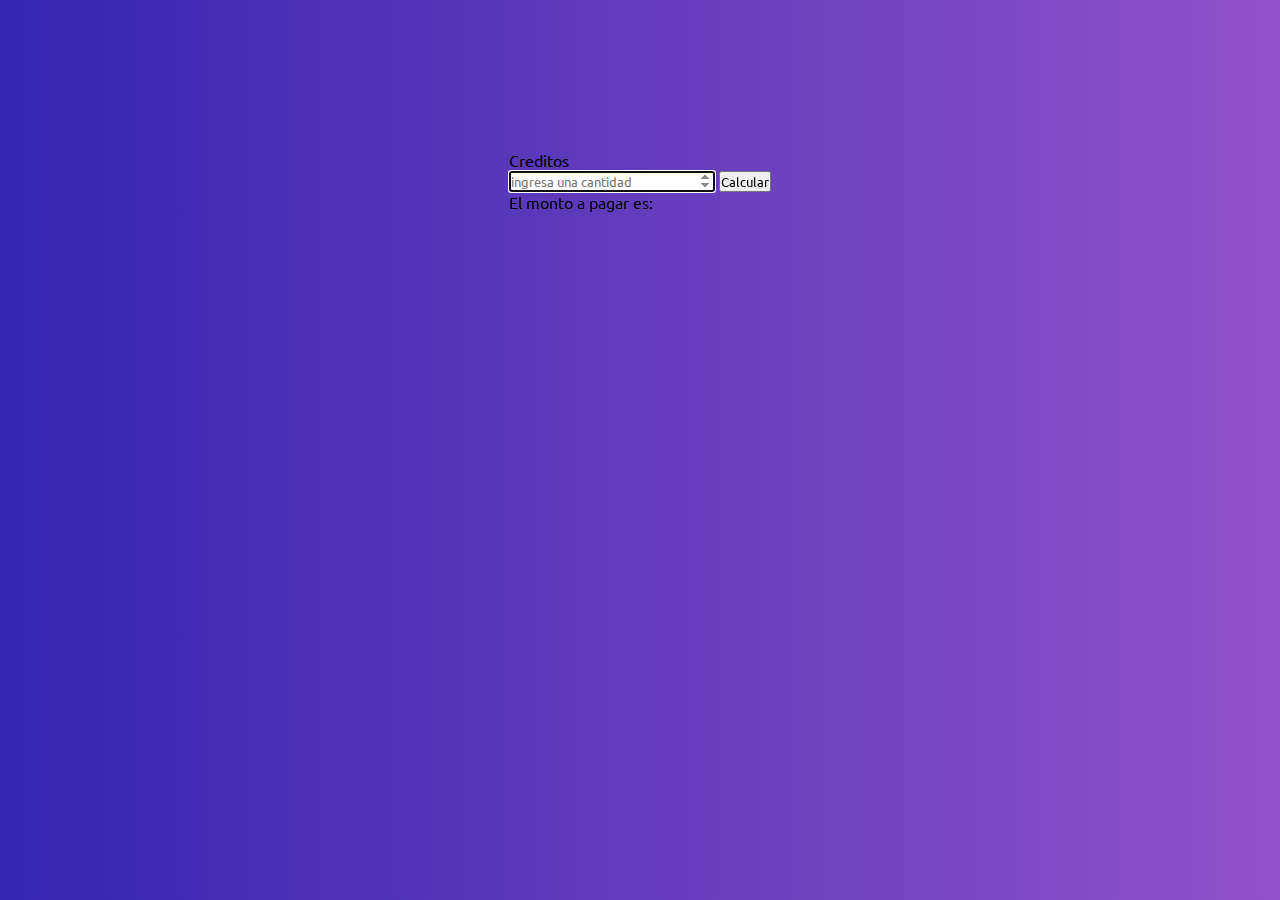
<file: calculadora.html>
<!DOCTYPE html>
<html lang="en">
<head>
    <meta charset="UTF-8">
    <meta http-equiv="X-UA-Compatible" content="IE=edge">
    <meta name="viewport" content="width=device-width, initial-scale=1.0">
    <link rel="stylesheet" href="style_calculadora.css">
    <title>Calculadora</title>
</head>
<script type="text/javascript">

function calcular(){

var x = parseInt(document.getElementById('cantidad') .value);

document.getElementById('el-resultado').innerHTML = x * 520;
}

</script>

<body>
        
    <form id="calculadora" name="" method="post">

    <label>Creditos</label><br>
        <input type="number" name="" id="cantidad" autofocus placeholder="ingresa una cantidad">
            <button type="button" onclick="calcular()">Calcular</button>
                <p>El monto a pagar es: <span id="el-resultado"></span></p>

    </form>

</div> 

</body>

</html>
</file>
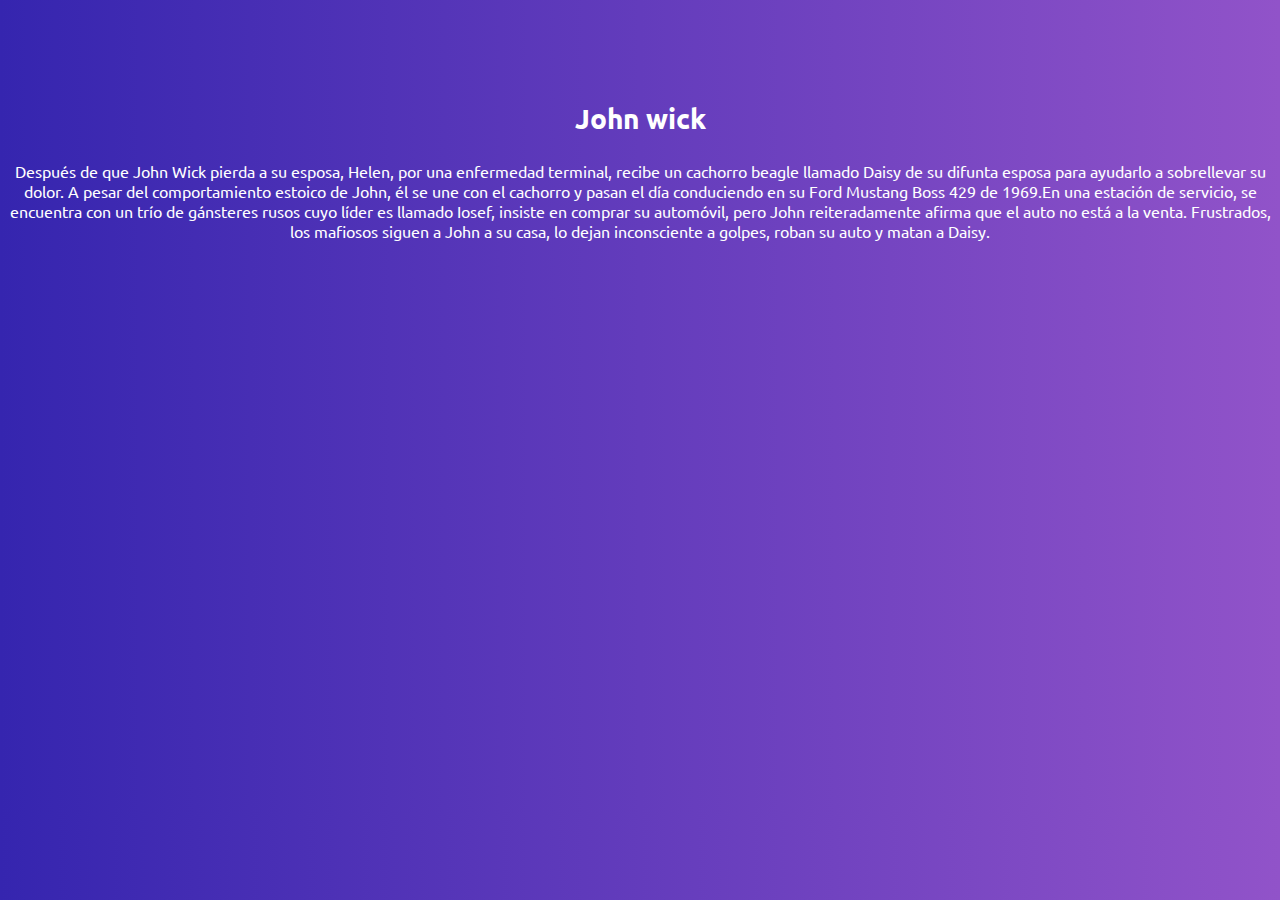
<file: pag1.html>
<!DOCTYPE html>
<html lang="en">
<head>
    <meta charset="UTF-8">
    <meta http-equiv="X-UA-Compatible" content="IE=edge">
    <meta name="viewport" content="width=device-width, initial-scale=1.0">
    <link rel="stylesheet" href="style_pags.css">
    <title>Document</title>
</head>
<body>
    <div class="titulo">
        <h3>
            John wick
        </h3>
    </div>
    <div class="resumen">
        Después de que John Wick pierda a su esposa, Helen, por una enfermedad terminal, recibe un cachorro beagle llamado Daisy de su difunta esposa para ayudarlo a sobrellevar su dolor. A pesar del comportamiento estoico de John, él se une con el cachorro y pasan el día conduciendo en su Ford Mustang Boss 429 de 1969.En una estación de servicio, se encuentra con un trío de gánsteres rusos cuyo líder es llamado Iosef, insiste en comprar su automóvil, pero John reiteradamente afirma que el auto no está a la venta. Frustrados, los mafiosos siguen a John a su casa, lo dejan inconsciente a golpes, roban su auto y matan a Daisy.
    </div>
    <div class="video">
        <iframe width="720" height="520" src="https://www.youtube.com/embed/jbeRIvRRxdE?autoplay=1" title="YouTube video player" frameborder="0" allow="accelerometer; autoplay; clipboard-write; encrypted-media; gyroscope; picture-in-picture" allowfullscreen ></iframe>
    </div>

    
    
</body>
</html>
</file>
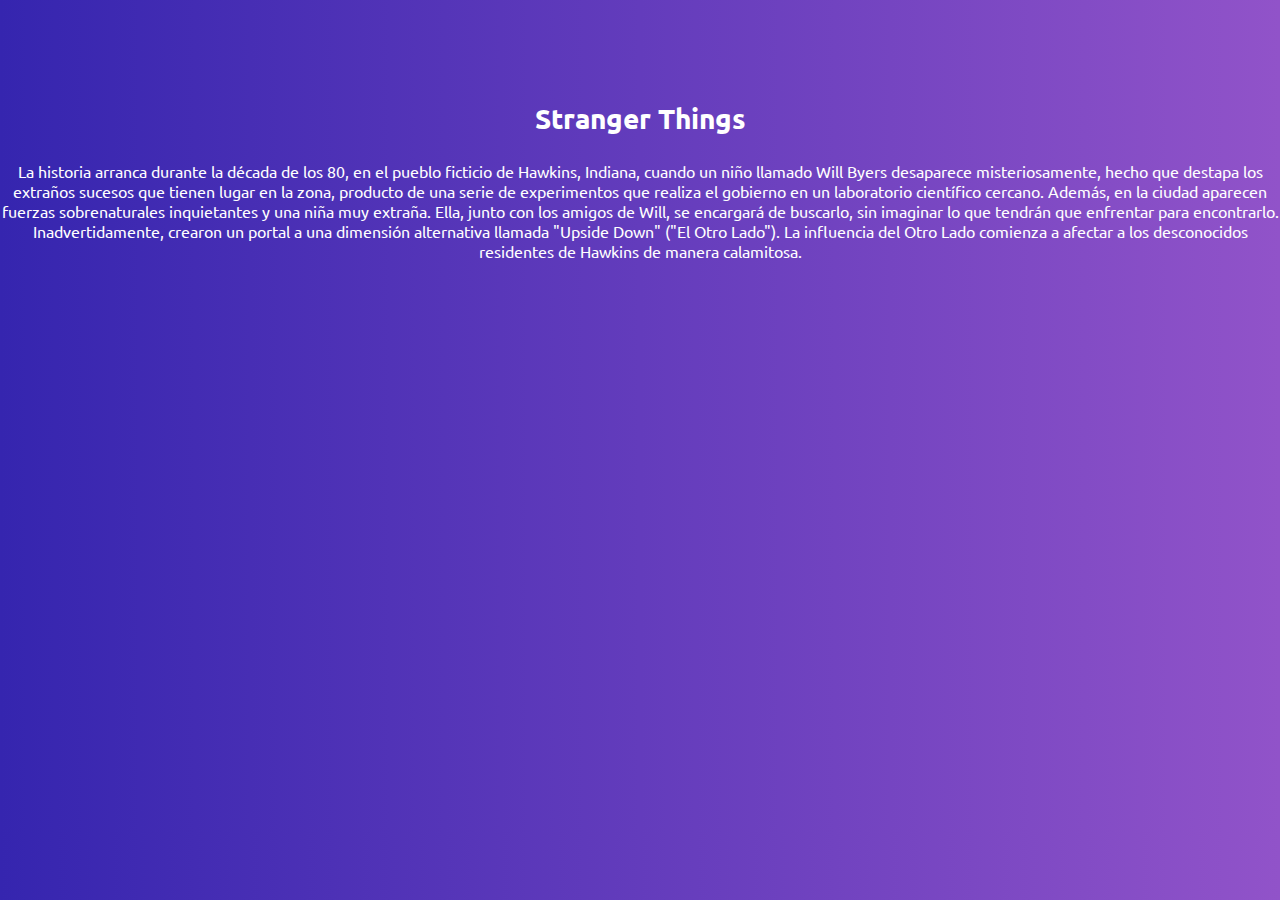
<file: pag2.html>
<!DOCTYPE html>
<html lang="en">
<head>
    <meta charset="UTF-8">
    <meta http-equiv="X-UA-Compatible" content="IE=edge">
    <meta name="viewport" content="width=device-width, initial-scale=1.0">
    <link rel="stylesheet" href="style_pags.css">
    <title>Document</title>
</head>
<body>
    <div class="titulo">
        <h3>
            Stranger Things
        </h3>
    </div>
    <div class="resumen">
        La historia arranca durante la década de los 80, en el pueblo ficticio de Hawkins, Indiana, cuando un niño llamado Will Byers desaparece misteriosamente, hecho que destapa los extraños sucesos que tienen lugar en la zona, producto de una serie de experimentos que realiza el gobierno en un laboratorio científico cercano. Además, en la ciudad aparecen fuerzas sobrenaturales inquietantes y una niña muy extraña. Ella, junto con los amigos de Will, se encargará de buscarlo, sin imaginar lo que tendrán que enfrentar para encontrarlo. Inadvertidamente, crearon un portal a una dimensión alternativa llamada "Upside Down" ("El Otro Lado"). La influencia del Otro Lado comienza a afectar a los desconocidos residentes de Hawkins de manera calamitosa.
    </div>
    <div class="video">
        <iframe width="720" height="520" src="https://www.youtube.com/embed/x7Yq9MJUqjY?autoplay=1" title="YouTube video player" frameborder="0" allow="accelerometer; autoplay; clipboard-write; encrypted-media; gyroscope; picture-in-picture" allowfullscreen></iframe>
    </div>
    
</body>
</html>
</file>
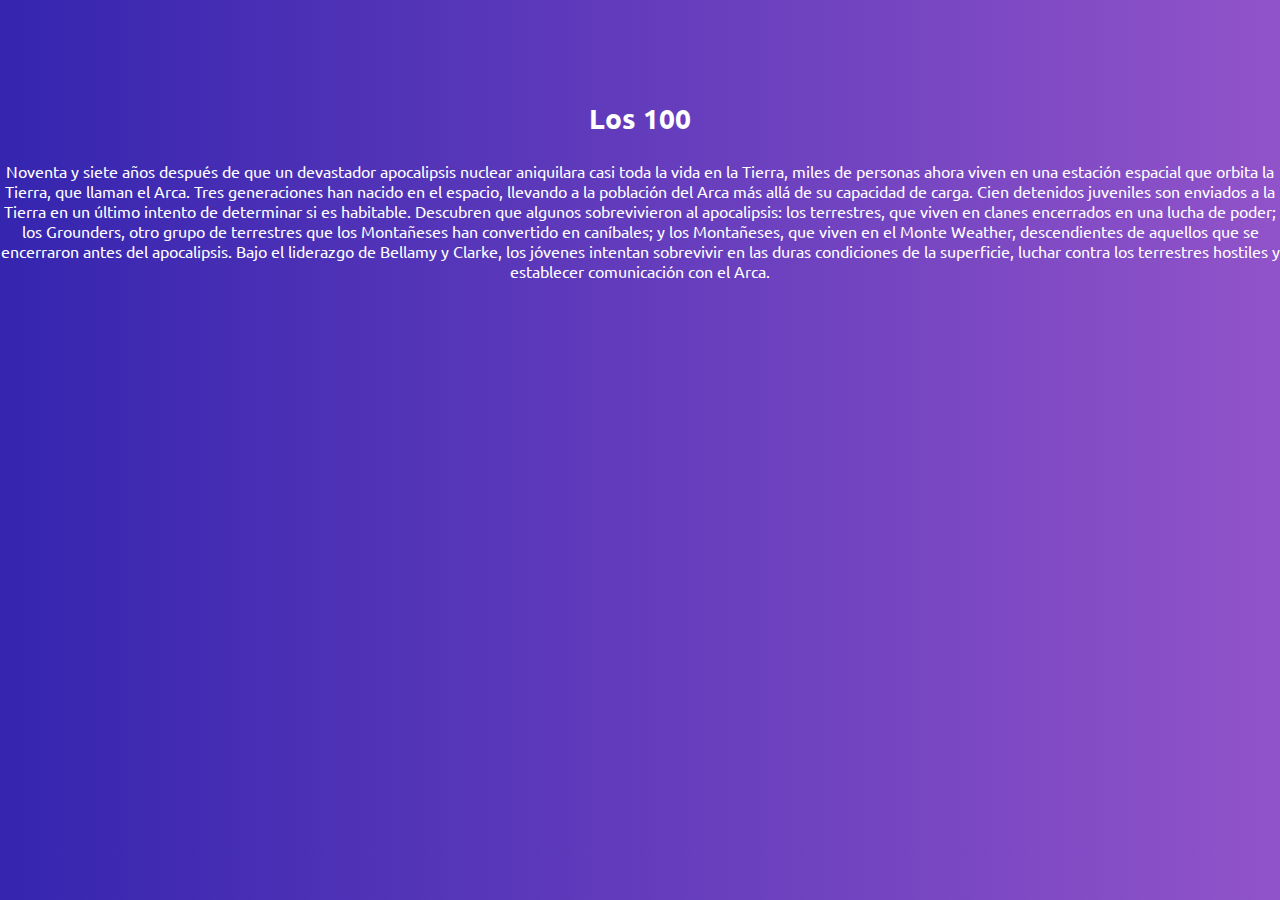
<file: pag3.html>
<!DOCTYPE html>
<html lang="en">
<head>
    <meta charset="UTF-8">
    <meta http-equiv="X-UA-Compatible" content="IE=edge">
    <meta name="viewport" content="width=device-width, initial-scale=1.0">
    <link rel="stylesheet" href="style_pags.css">
    <title>Document</title>
</head>
<body>
    <div class="titulo">
        <h3>
            Los 100
        </h3>
    </div>
    <div class="resumen">
        Noventa y siete años después de que un devastador apocalipsis nuclear aniquilara casi toda la vida en la Tierra, miles de personas ahora viven en una estación espacial que orbita la Tierra, que llaman el Arca. Tres generaciones han nacido en el espacio, llevando a la población del Arca más allá de su capacidad de carga. Cien detenidos juveniles son enviados a la Tierra en un último intento de determinar si es habitable. Descubren que algunos sobrevivieron al apocalipsis: los terrestres, que viven en clanes encerrados en una lucha de poder; los Grounders, otro grupo de terrestres que los Montañeses han convertido en caníbales; y los Montañeses, que viven en el Monte Weather, descendientes de aquellos que se encerraron antes del apocalipsis. Bajo el liderazgo de Bellamy y Clarke, los jóvenes intentan sobrevivir en las duras condiciones de la superficie, luchar contra los terrestres hostiles y establecer comunicación con el Arca.
    </div>
    
    <div class="video">
        <iframe width="720" height="520" src="https://www.youtube.com/embed/JQi2MAfpACI?autoplay=1" title="YouTube video player" frameborder="0" allow="accelerometer; autoplay; clipboard-write; encrypted-media; gyroscope; picture-in-picture" allowfullscreen></iframe>
    </div>
</html>
</file>
<file: style_calculadora.css>
@import url('https://fonts.googleapis.com/css2?family=Montserrat:wght@400;500;700&family=Ubuntu:wght@300;400;700&display=swap');

*{
    margin: 0;
    padding: 0;
    box-sizing: border-box;
    list-style: none;
    font-family: 'Ubuntu', sans-serif;
}



body{
    background: linear-gradient(to right, #3525af,#9153c9 ) ;
    display: flex;
    justify-content: center;
    margin-top: 150px;
}
</file>
<file: style_pags.css>
@import url('https://fonts.googleapis.com/css2?family=Montserrat:wght@400;500;700&family=Ubuntu:wght@300;400;700&display=swap');

*{
    margin: 0;
    padding: 0;
    box-sizing: border-box;
    list-style: none;
    font-family: 'Ubuntu', sans-serif;
}



body{
    background: linear-gradient(to right, #3525af,#9153c9 ) ;
}
.titulo{
    display: flex;
    justify-content: center;
    margin-top: 100px;
    color: #fff;
    font-size: 24px;
    font-weight: 700;

}
.resumen{
    display: flex;
    justify-content: center;
    margin-top: 25px;
    text-align: center;
    color: #fff;
}
.video{
    display: flex;
    justify-content: center;
    margin-top: 50px;
}
</file>
